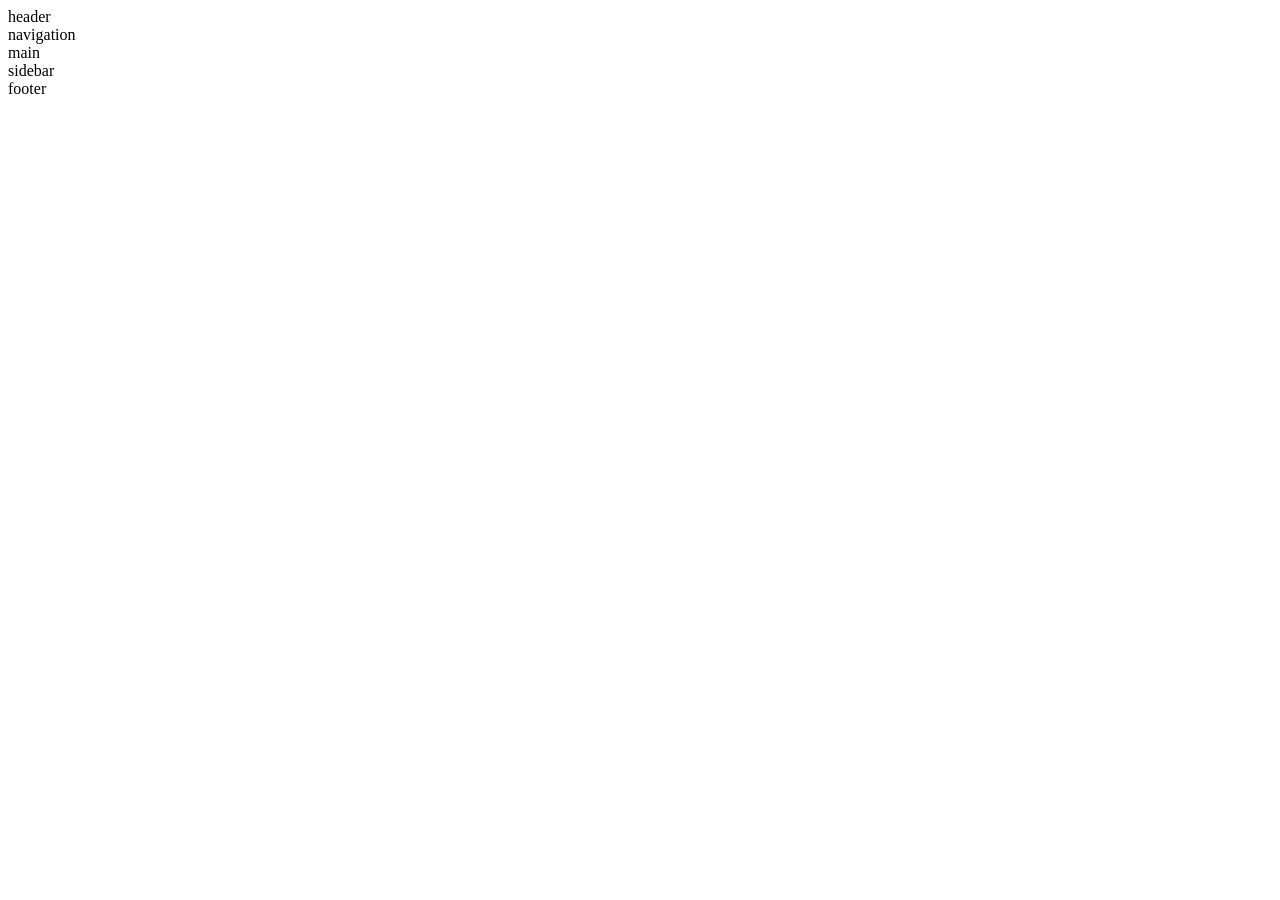
<file: areas.html>
<!DOCTYPE html>
<html lang="en">

<head>
    <meta charset="UTF-8">
    <meta name="viewport" content="width=device-width, initial-scale=1.0">
    <title>areas</title>
    <link rel="stylesheet" href="style.css">
</head>

<body>
    <!-- div.grid-container -->
    <div class="grid-container">
        <header class="header">header</header>
        <nav class="nav">navigation</nav>
        <main class="main">main</main>
        <aside class="aside">sidebar</aside>
        <footer class="footer">footer</footer>
    </div>

</body>

</html>
</file>
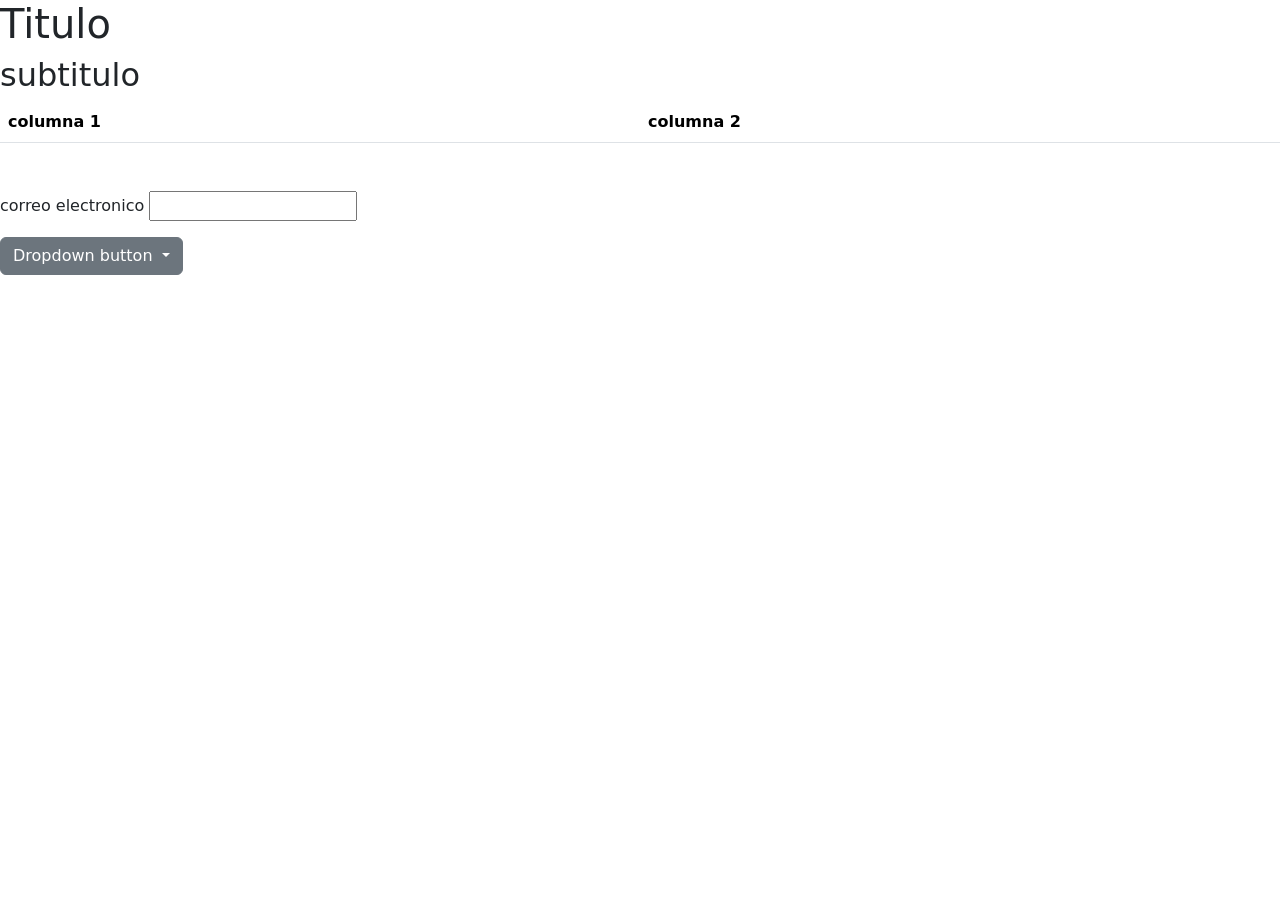
<file: bootstrap.html>
<!doctype html>
<html lang="en">

<head>
    <meta charset="utf-8">
    <meta name="viewport" content="width=device-width, initial-scale=1">
    <title>Bootstrap demo</title>
    <link href="https://cdn.jsdelivr.net/npm/bootstrap@5.3.8/dist/css/bootstrap.min.css" rel="stylesheet"
        integrity="sha384-sRIl4kxILFvY47J16cr9ZwB07vP4J8+LH7qKQnuqkuIAvNWLzeN8tE5YBujZqJLB" crossorigin="anonymous">

<link rel="stylesheet" href="style.css">  
  </head>

<body>
    <h1>Titulo</h1>
    <h2>subtitulo</h2>

    <table class="table">
        <thead>
            <tr>
                <th>columna 1</th>
                <th>columna 2</th>
            </tr>
        </thead>
    </table>

    <form action="" class="mt-5">
        <div class="mb-3 mt-3">
            <label for="">correo electronico</label>
            <input type="email" name="" id="">
        </div>
        <div class="dropdown">
  <button class="btn btn-secondary dropdown-toggle" type="button" data-bs-toggle="dropdown" aria-expanded="false">
    Dropdown button
  </button>
  <ul class="dropdown-menu">
    <li><a class="dropdown-item" href="#">action</a></li>
    <li><a class="dropdown-item" href="#">Another action</a></li>
    <li><a class="dropdown-item" href="#">Something else here</a></li>
  </ul>
</div>

    </form>














    <script src="https://cdn.jsdelivr.net/npm/bootstrap@5.3.8/dist/js/bootstrap.bundle.min.js"
        integrity="sha384-FKyoEForCGlyvwx9Hj09JcYn3nv7wiPVlz7YYwJrWVcXK/BmnVDxM+D2scQbITxI"
        crossorigin="anonymous"></script>
</body>

</html>
</file>
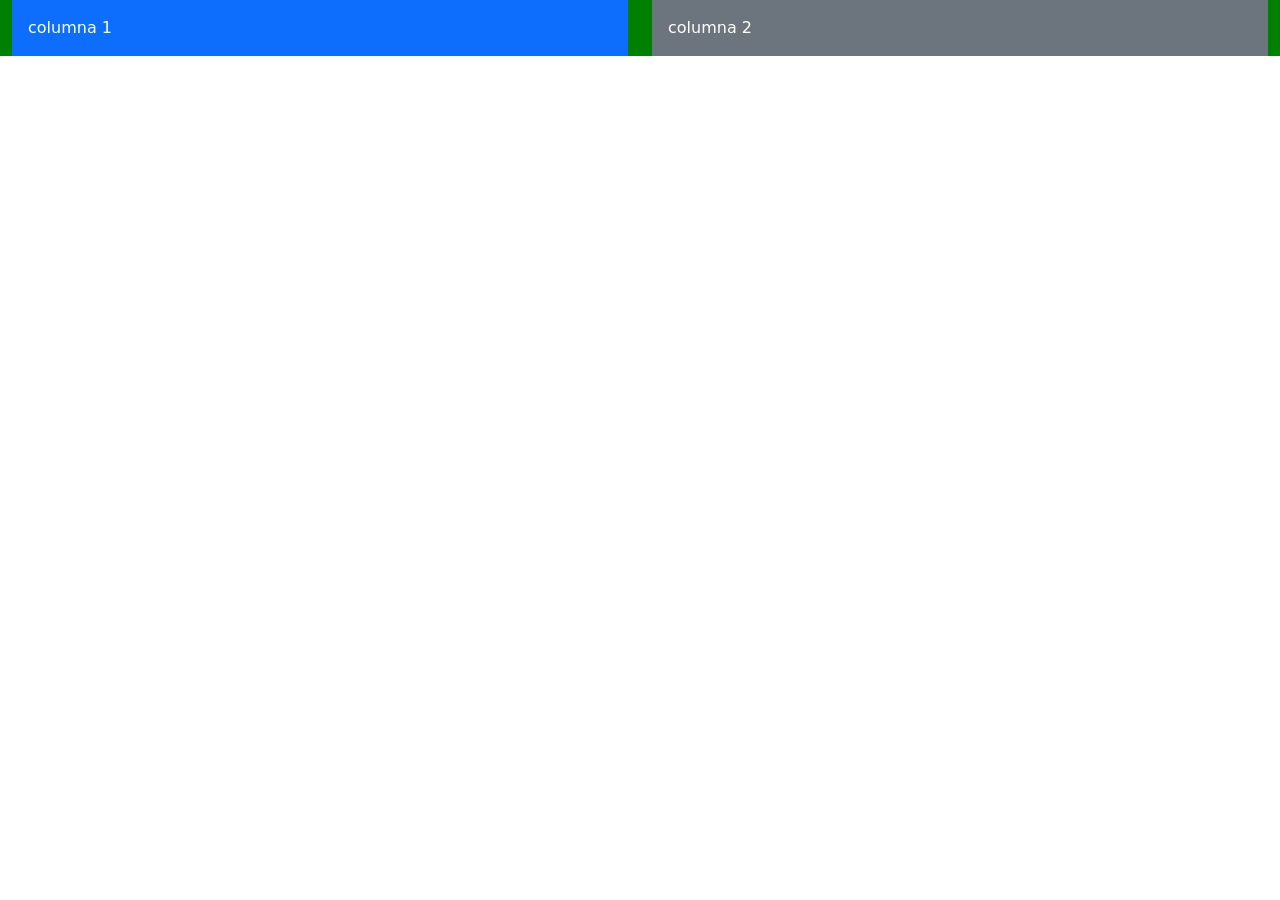
<file: bootstrap2.html>
<!doctype html>
<html lang="en">

<head>
    <meta charset="utf-8">
    <meta name="viewport" content="width=device-width, initial-scale=1">
    <title>Bootstrap demo</title>
    <link href="https://cdn.jsdelivr.net/npm/bootstrap@5.3.8/dist/css/bootstrap.min.css" rel="stylesheet"
        integrity="sha384-sRIl4kxILFvY47J16cr9ZwB07vP4J8+LH7qKQnuqkuIAvNWLzeN8tE5YBujZqJLB" crossorigin="anonymous">
    <link rel="stylesheet" href="style.css">
    </head>

<body>
    <section class="container-fluid">
        <div class="classrow">
            <div class="row">
                <div class="col-md-8 col-sm-12 col-lg-6 custom-style"><!--nos permite jugar con doce columnas invisibles-->
                    <div class="p-3 bg-primary text-white">
                        columna 1
                    </div>
                </div>
                <div class="col-md -4 col-sm-12 col-lg-6 custom-style"><!--podemos decidir como reaccionas estas columnas segun ell dispositivo-->
                    <div class="p-3 bg-secondary text-white">
                        columna 2
                    </div>

                </div>
            </div>
        </div>

    </section>

















    <script src="https://cdn.jsdelivr.net/npm/bootstrap@5.3.8/dist/js/bootstrap.bundle.min.js"
        integrity="sha384-FKyoEForCGlyvwx9Hj09JcYn3nv7wiPVlz7YYwJrWVcXK/BmnVDxM+D2scQbITxI"
        crossorigin="anonymous"></script>
</body>

</html>
</file>
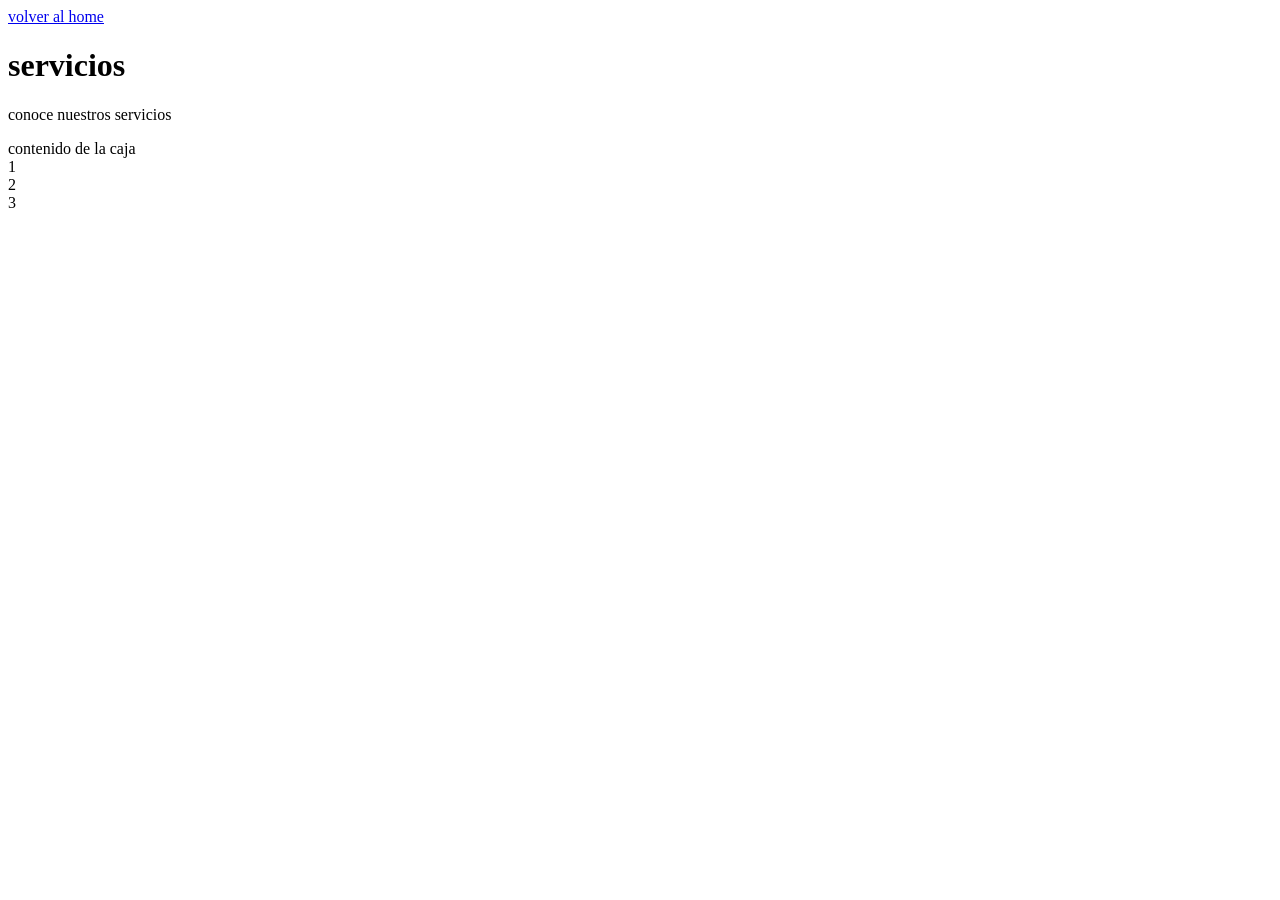
<file: servicios.html>
<!DOCTYPE html>
<html lang="en">

<head>
    <meta charset="UTF-8">
    <meta name="viewport" content="width=device-width, initial-scale=1.0">
    <link rel="stylesheet" href="style.css">
    <title>Document</title>

</head>

<body>
    <a href="index.html">volver al home</a>

    <h1 class="titulo-servicios">servicios</h1>
    <p class="parrafo-servicios">conoce nuestros servicios</p>

    <div class="caja">contenido de la caja</div>

    <div class="contenedor">
        <div class="caja first">1</div>
        <div class="caja">2</div>
        <div class="caja">3</div>

    </div>



</body>

</html>
</file>
<file: style.css>
/* media query */
@media (max-width: 576px) {
    .custom-style{
        background-color: red;
    }
}

@media (min-width: 577px) and (max-widht: 768px) {
    .custom-style{
        background-color:blue;
    }
}

@media (min-width: 769px) {
    .custom-style{
        background-color: green;
    }
</file>
